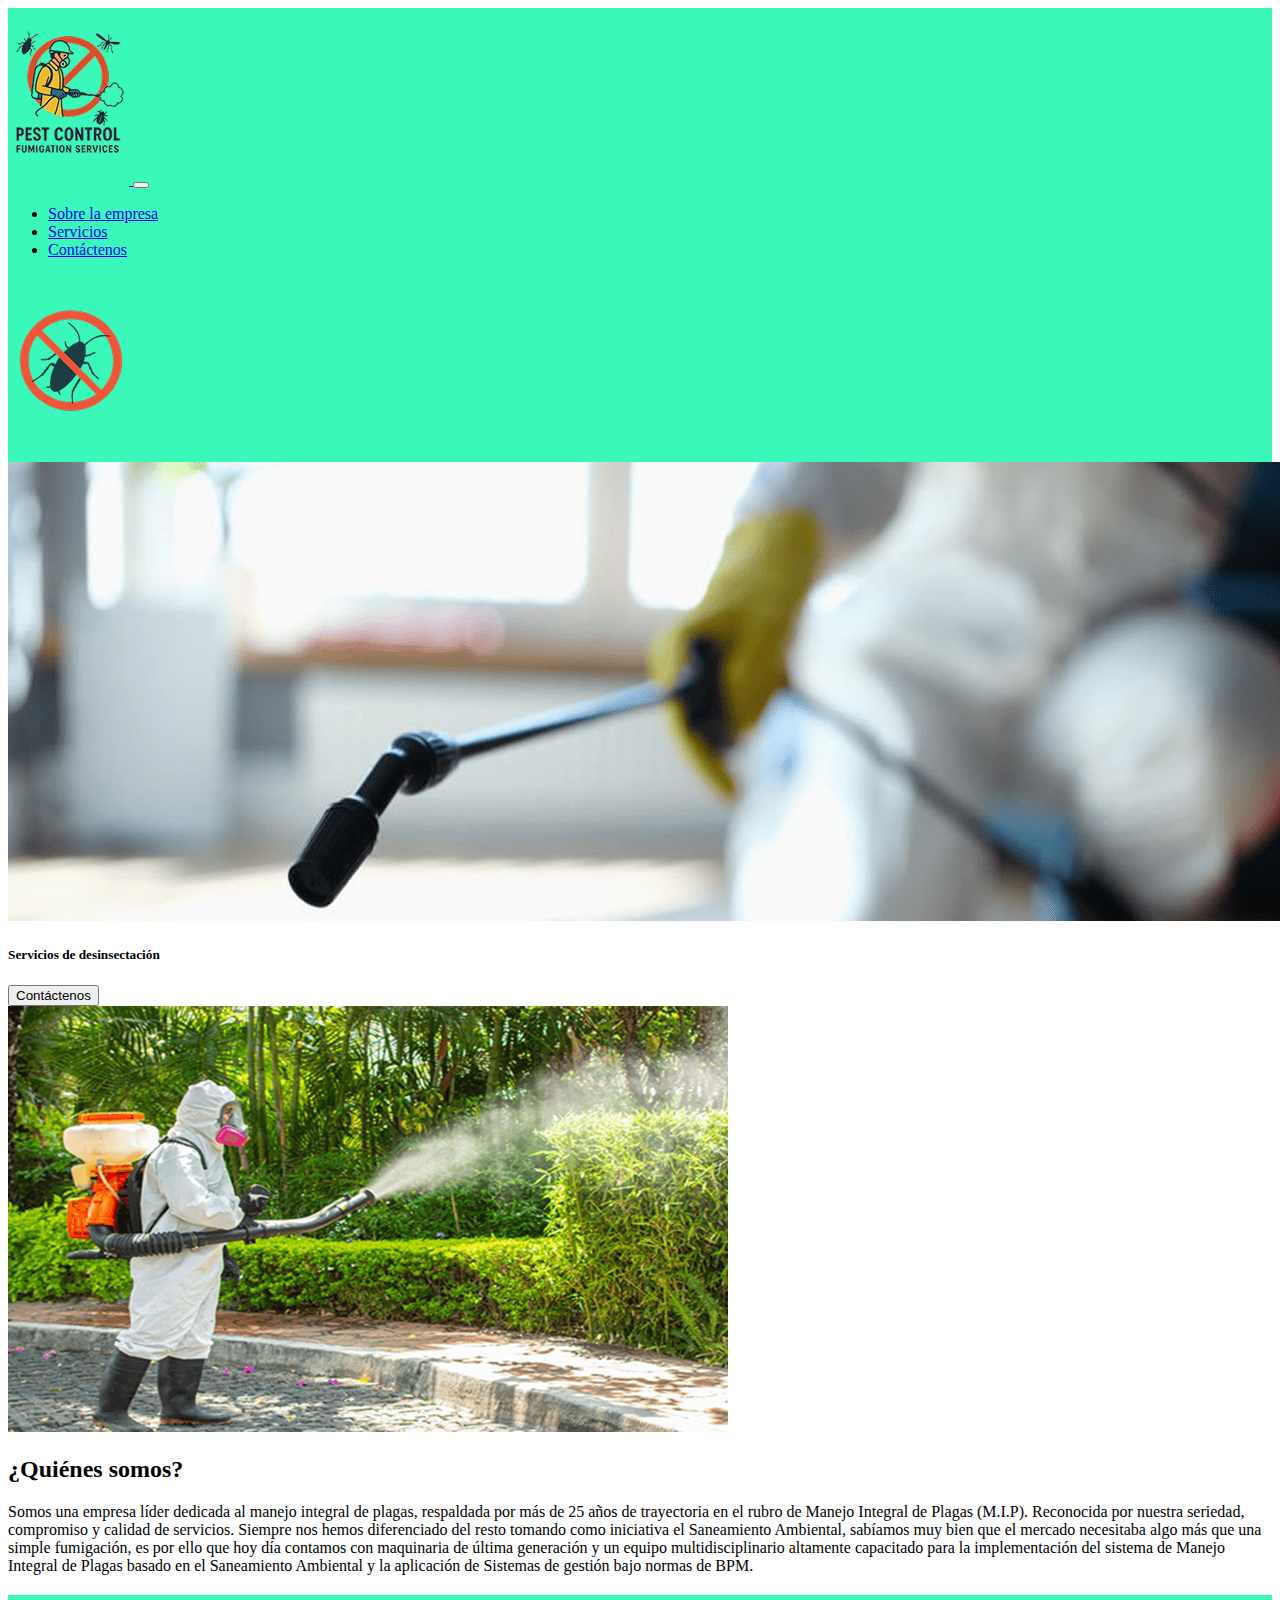
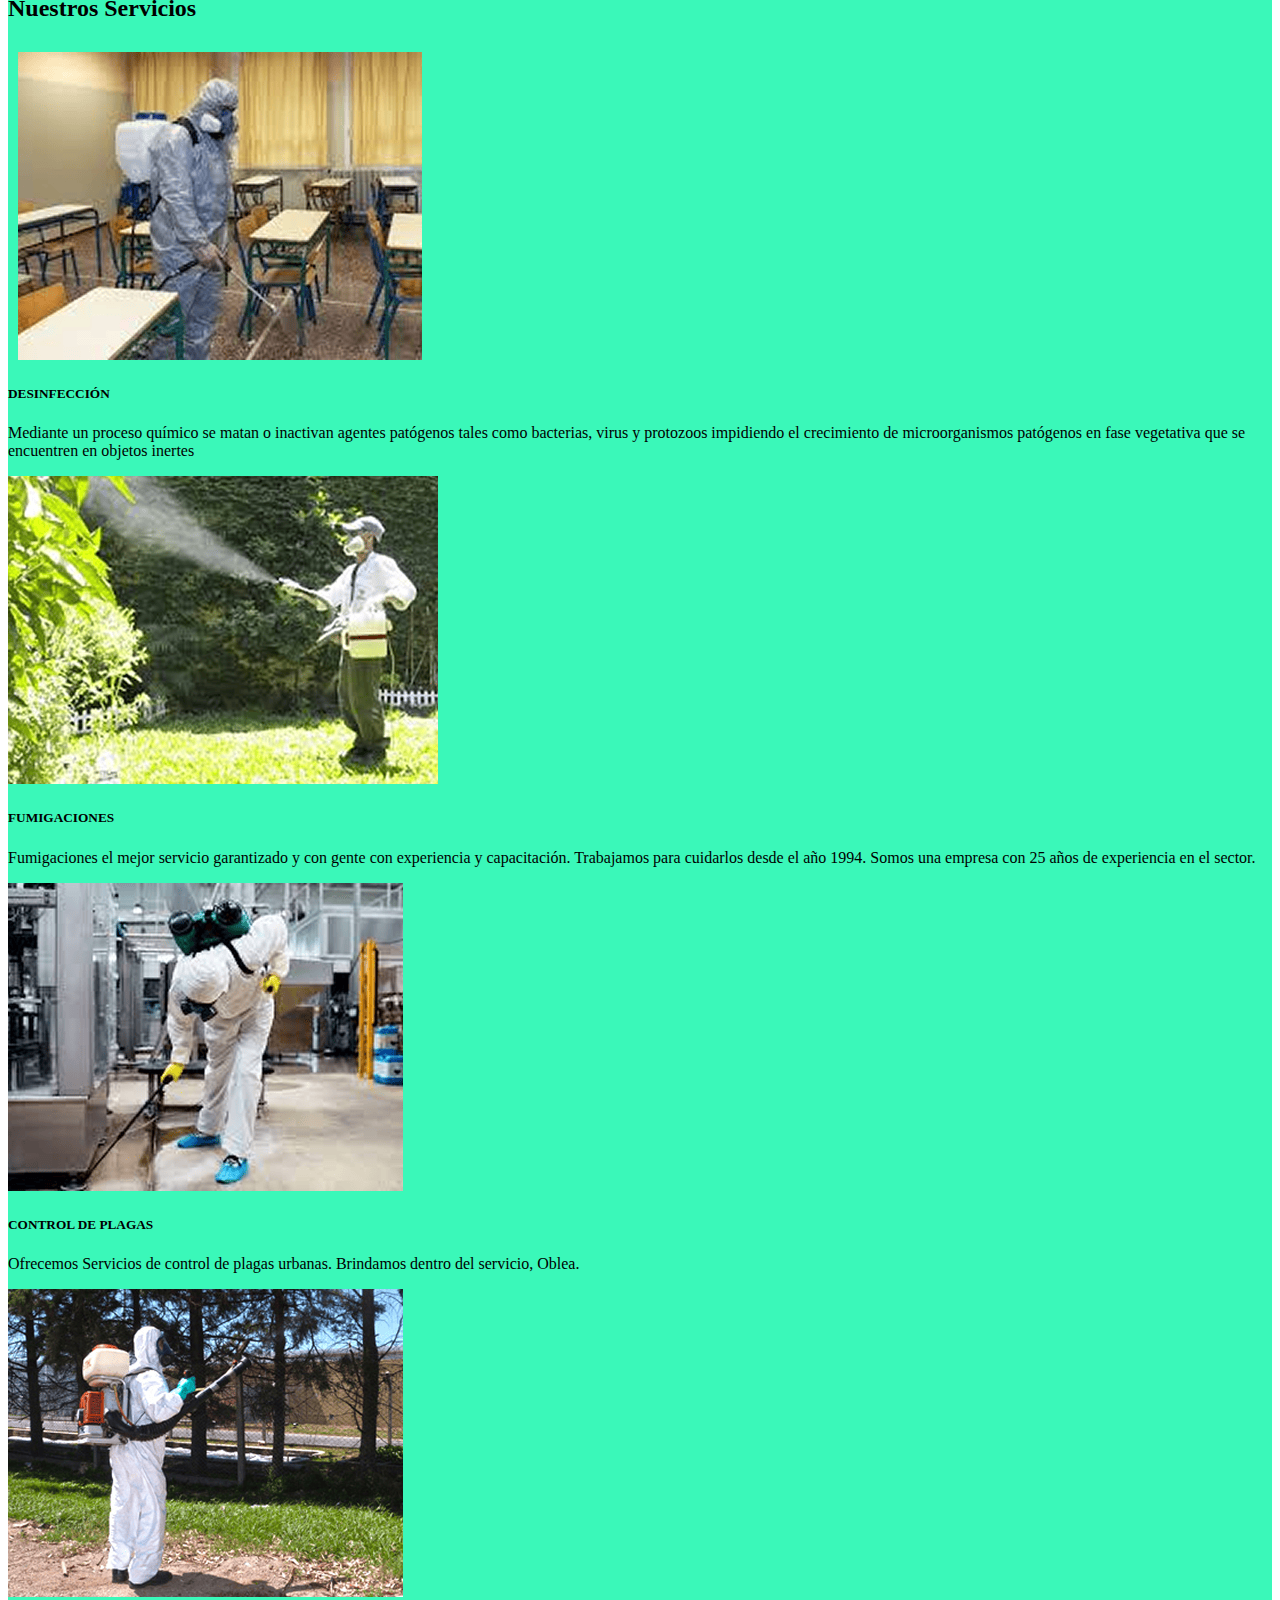
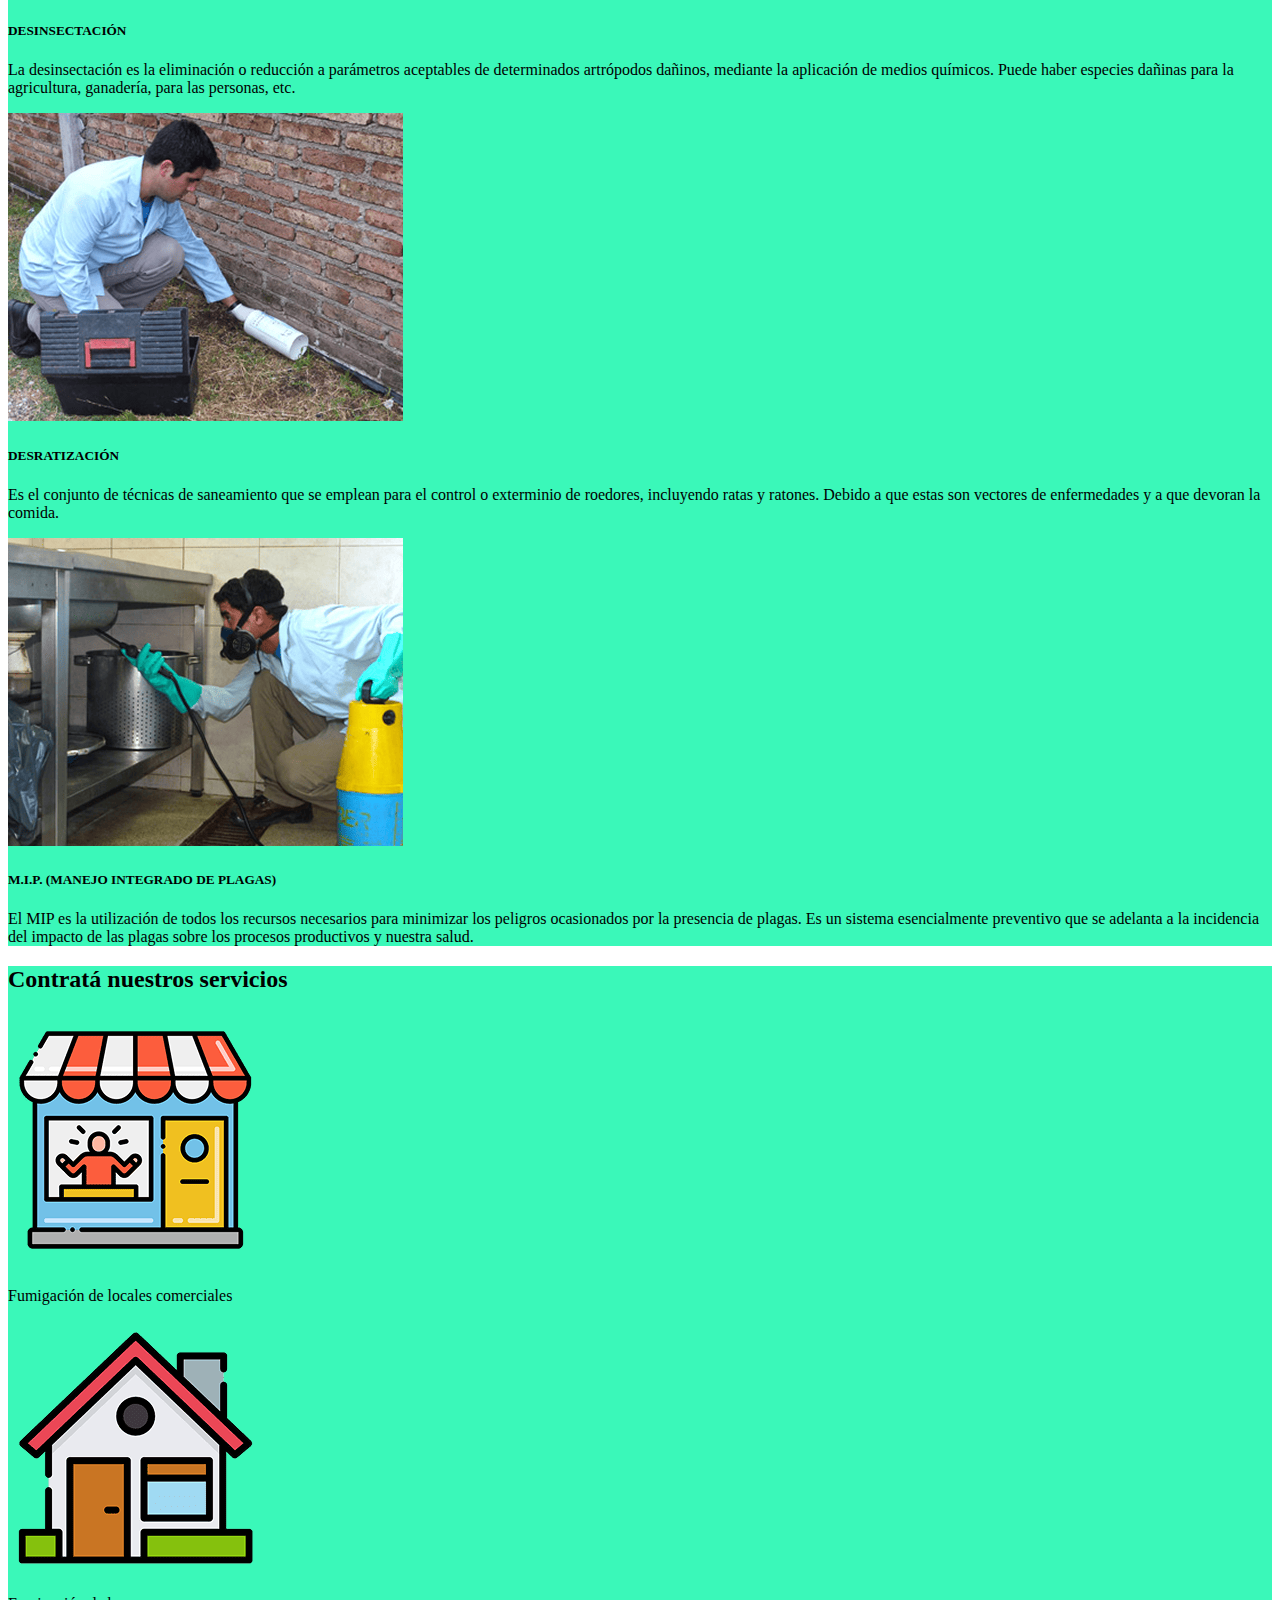
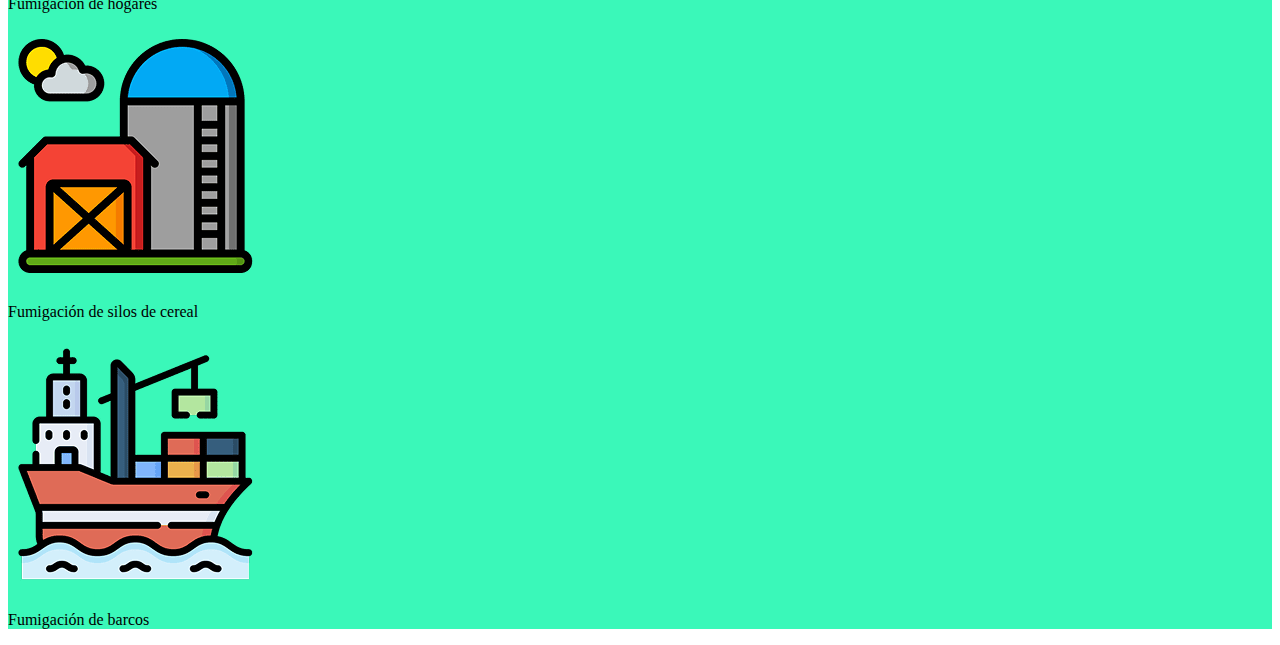
<file: index.html>
<!DOCTYPE html>
<html lang="en">

<head>
  <meta charset="UTF-8" />
  <meta name="viewport" content="width=device-width, initial-scale=1.0" />
  <link href="https://cdn.jsdelivr.net/npm/bootstrap@5.3.8/dist/css/bootstrap.min.css" rel="stylesheet"
    integrity="sha384-sRIl4kxILFvY47J16cr9ZwB07vP4J8+LH7qKQnuqkuIAvNWLzeN8tE5YBujZqJLB" crossorigin="anonymous" />
  <script src="https://cdn.jsdelivr.net/npm/bootstrap@5.3.8/dist/js/bootstrap.bundle.min.js"
    integrity="sha384-FKyoEForCGlyvwx9Hj09JcYn3nv7wiPVlz7YYwJrWVcXK/BmnVDxM+D2scQbITxI"
    crossorigin="anonymous"></script>
  <link rel="stylesheet" href="styles/style.css" />
  <title>Pest Control</title>
</head>

<body>
  <header>
    <nav class="navbar navbar-expand-lg bg-verde-agua">
      <div class="container-fluid bg-verde-agua">
        <a class="navbar-brand" href="#">
          <img src="assets/logo-pest control.png" alt="Logo" />
        </a>

        <button class="navbar-toggler fw-bold" type="button" data-bs-toggle="collapse" data-bs-target="#navbarNav"
          aria-controls="navbarNav" aria-expanded="false" aria-label="Toggle navigation">
          <span class="navbar-toggler-icon"></span>
        </button>

        <div class="collapse navbar-collapse" id="navbarNav">
          <ul class="navbar-nav mx-auto text-center">
            <li class="nav-item fw-bold">
              <a class="nav-link active text-white" aria-current="page" href="#">Sobre la empresa</a>
            </li>
            <li class="nav-item fw-bold">
              <a class="nav-link text-white" href="#">Servicios</a>
            </li>
            <li class="nav-item fw-bold">
              <a class="nav-link text-white" href="#">Contáctenos</a>
            </li>
          </ul>
        </div>

        <!-- 🔹 Este logo se oculta en pantallas pequeñas -->
        <a class="navbar-brand d-none d-lg-block" href="#">
          <img src="assets/prohibido cucarachas.png" alt="Logo de prohibido cucarachas" />
        </a>
      </div>
    </nav>
  </header>
  <main>
    <section>
      <div class="card text-bg-dark">
        <img src="assets/hero-index.png" class="card-img" alt="Hombre fumigando plantas">
        <div class="card-img-overlay d-flex flex-column justify-content-center align-items-center">
          <h5 class="card-title fs-1 text-success fw-bold">Servicios de desinsectación</h5>
          <button type="button" class="btn btn-success">Contáctenos</button>
        </div>
      </div>
    </section>
    <section>
      <div class="container my-3">
        <div class="row align-items-center">
          <!-- Imagen -->
          <div class="col-12 col-md-5 mb-3 mb-md-0 text-center">
            <img src="assets/fugador plantas.png" class="img-fluid rounded" alt="...">
          </div>

          <!-- Texto -->
          <div class="col-12 col-md-7 d-flex flex-column justify-content-center">
            <h2 class="text-success fw-bold">¿Quiénes somos?</h2>
            <p class="fs-5 text-justify">
              Somos una empresa líder dedicada al manejo integral de plagas, respaldada por más de 25 años
              de trayectoria en el rubro de Manejo Integral de Plagas (M.I.P). Reconocida por nuestra
              seriedad, compromiso y calidad de servicios.
              Siempre nos hemos diferenciado del resto tomando como iniciativa el Saneamiento Ambiental, sabíamos muy
              bien
              que el mercado necesitaba algo más que una simple fumigación, es por ello que hoy día contamos con
              maquinaria de última generación y un equipo multidisciplinario altamente capacitado para la implementación
              del sistema de Manejo Integral de Plagas basado en el Saneamiento Ambiental y la aplicación de Sistemas de
              gestión bajo normas de BPM.
            </p>
          </div>
        </div>
      </div>
    </section>
    <section class="bg-verde-agua text-white text-center py-5">
      <div class="container">
        <h2 class="fw-bold mb-4">Nuestros Servicios</h2>
        <div class="row g-4">
          <div class="row row-cols-1 row-cols-md-3 g-4">
            <div class="col">
              <div class="card h-100">
                <img src="assets/desinfeccion de aula.png" class="card-img-top" alt="...">
                <div class="card-body">
                  <h5 class="card-title text-primary fw-semibold">DESINFECCIÓN</h5>
                  <p class="card-text">Mediante un proceso químico se matan o inactivan agentes patógenos tales como
                    bacterias, virus y protozoos impidiendo el crecimiento de microorganismos patógenos en fase
                    vegetativa que se encuentren en objetos inertes</p>
                </div>
              </div>
            </div>
            <div class="col">
              <div class="card h-100">
                <img src="assets/fumigando plantas.png" class="card-img-top" alt="...">
                <div class="card-body">
                  <h5 class="card-title text-primary fw-semibold">FUMIGACIONES</h5>
                  <p class="card-text">Fumigaciones el mejor servicio garantizado y con gente con experiencia y
                    capacitación. Trabajamos para cuidarlos desde el año 1994. Somos una empresa con 25 años de
                    experiencia en el sector.</p>
                </div>
              </div>
            </div>
            <div class="col">
              <div class="card h-100">
                <img src="assets/fumigando fabrica.png" class="card-img-top" alt="...">
                <div class="card-body">
                  <h5 class="card-title text-primary fw-semibold">CONTROL DE PLAGAS</h5>
                  <p class="card-text">Ofrecemos Servicios de control de plagas urbanas. Brindamos dentro del servicio,
                    Oblea.</p>
                </div>
              </div>
            </div>
            <div class="col">
              <div class="card h-100">
                <img src="assets/fumigando arboles.png" class="card-img-top" alt="...">
                <div class="card-body">
                  <h5 class="card-title text-primary fw-semibold">DESINSECTACIÓN</h5>
                  <p class="card-text">La desinsectación es la eliminación o reducción a parámetros aceptables de
                    determinados artrópodos dañinos, mediante la aplicación de medios químicos. Puede haber especies
                    dañinas para la agricultura, ganadería, para las personas, etc.</p>
                </div>
              </div>
            </div>
            <div class="col">
              <div class="card h-100">
                <img src="assets/trampa.png" class="card-img-top" alt="...">
                <div class="card-body">
                  <h5 class="card-title text-primary fw-semibold">DESRATIZACIÓN</h5>
                  <p class="card-text">Es el conjunto de técnicas de saneamiento que se emplean para el control o
                    exterminio de roedores, incluyendo ratas y ratones. Debido a que estas son vectores de enfermedades
                    y a que devoran la comida.</p>
                </div>
              </div>
            </div>
            <div class="col">
              <div class="card h-100">
                <img src="assets/fumigando cocina.png" class="card-img-top" alt="...">
                <div class="card-body">
                  <h5 class="card-title text-primary fw-semibold">M.I.P. (MANEJO INTEGRADO DE PLAGAS)</h5>
                  <p class="card-text">El MIP es la utilización de todos los recursos necesarios para minimizar los
                    peligros ocasionados por la presencia de plagas. Es un sistema esencialmente preventivo que se
                    adelanta a la incidencia del impacto de las plagas sobre los procesos productivos y nuestra salud.
                  </p>
                </div>
              </div>
            </div>
          </div>
        </div>
      </div>
    </section>
    <section class="bg-verde-agua">
      <div class="container py-5">
        <h2 class="text-primary fw-semibold text-center">Contratá nuestros servicios</h2>
        <div class="container d-flex justify-content-center flex-wrap gap-4 mt-4">
          <div class="card bg-verde-agua border-0 m-3" style="width: 16rem;">
            <img src="assets/logo tienda.png" class="card-img-top" alt="...">
            <div class="card-body">
              <p class="card-text fs-2 fw-bold">Fumigación de locales comerciales</p>
            </div>
          </div>
          <div class="card bg-verde-agua border-0 m-3" style="width: 16rem;">
            <img src="assets/logo casa.png" class="card-img-top" alt="...">
            <div class="card-body">
              <p class="card-text fs-2 fw-bold">Fumigación de hogares</p>
            </div>
          </div>
          <div class="card bg-verde-agua border-0 m-3" style="width: 16rem;">
            <img src="assets/logo silo.png" class="card-img-top" alt="...">
            <div class="card-body">
              <p class="card-text fs-2 fw-bold">Fumigación de silos de cereal</p>
            </div>
          </div>
          <div class="card bg-verde-agua border-0 m-3" style="width: 16rem;">
            <img src="assets/logo barco.png" class="card-img-top" alt="...">
            <div class="card-body">
              <p class="card-text fs-2 fw-bold">Fumigación de barcos</p>
            </div>
          </div>
        </div>
      </div>
    </section>
  </main>

</body>

</html>
</file>
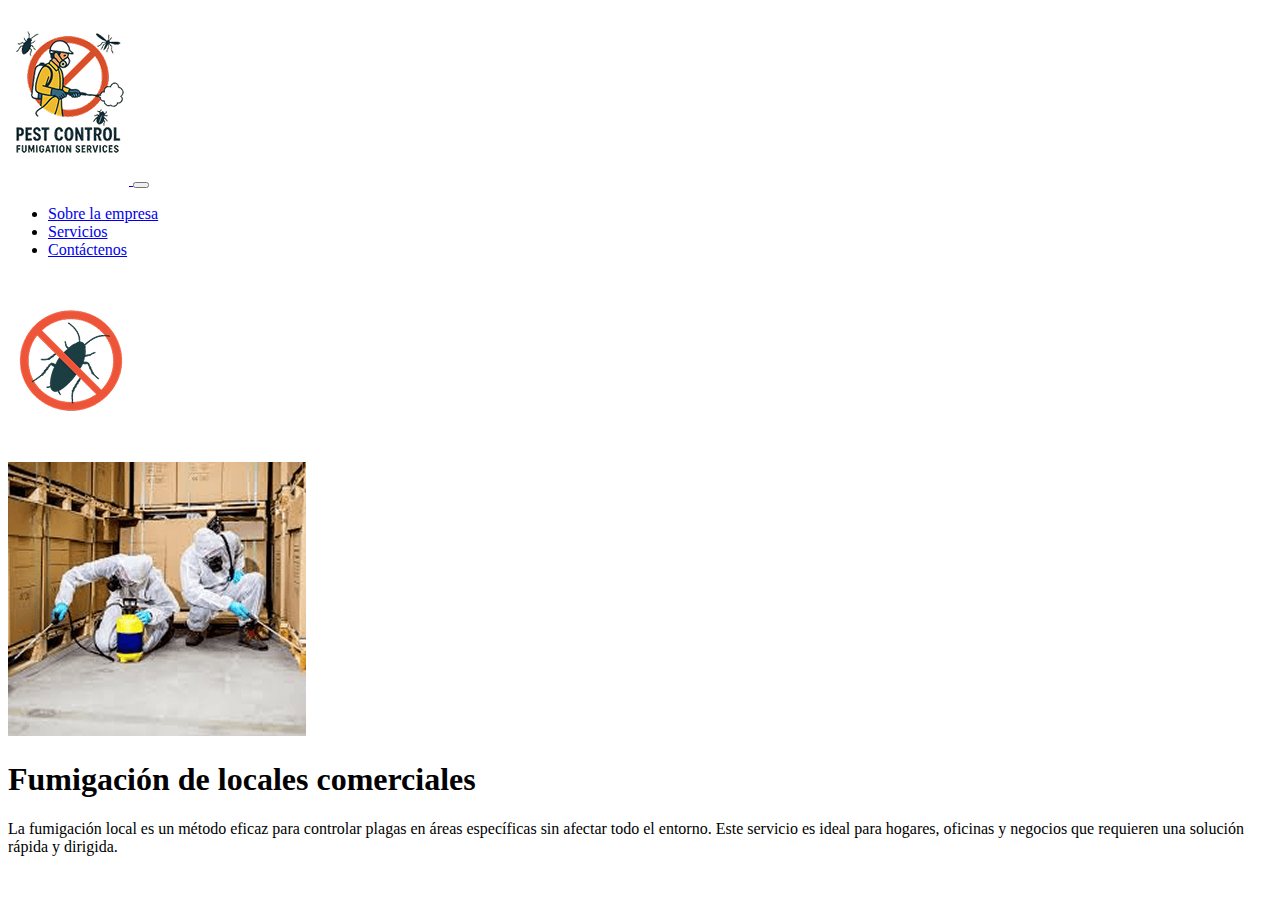
<file: paginas/fumigacionLocal.html>
<!DOCTYPE html>
<html lang="en">

<head>
    <meta charset="UTF-8">
    <meta name="viewport" content="width=device-width, initial-scale=1.0">

    <link href="https://cdn.jsdelivr.net/npm/bootstrap@5.3.8/dist/css/bootstrap.min.css" rel="stylesheet"
        integrity="sha384-sRIl4kxILFvY47J16cr9ZwB07vP4J8+LH7qKQnuqkuIAvNWLzeN8tE5YBujZqJLB" crossorigin="anonymous">
    <script src="https://cdn.jsdelivr.net/npm/bootstrap@5.3.8/dist/js/bootstrap.bundle.min.js"
        integrity="sha384-FKyoEForCGlyvwx9Hj09JcYn3nv7wiPVlz7YYwJrWVcXK/BmnVDxM+D2scQbITxI"
        crossorigin="anonymous"></script>

    <title>Fumicacion Local</title>
</head>


<body>

    <main>
        <nav class="navbar navbar-expand-lg bg-success">
            <div class="container-fluid bg-success">
                <a class="navbar-brand" href="#">
                    <img src="../assets/logo-pest control.png" alt="Logo">
                </a>

                <button class="navbar-toggler fw-bold" type="button" data-bs-toggle="collapse"
                    data-bs-target="#navbarNav" aria-controls="navbarNav" aria-expanded="false"
                    aria-label="Toggle navigation">
                    <span class="navbar-toggler-icon"></span>
                </button>

                <div class="collapse navbar-collapse" id="navbarNav">
                    <ul class="navbar-nav mx-auto text-center">
                        <li class="nav-item fw-bold">
                            <a class="nav-link active text-white" aria-current="page" href="#">Sobre la empresa</a>
                        </li>
                        <li class="nav-item fw-bold">
                            <a class="nav-link text-white" href="#">Servicios</a>
                        </li>
                        <li class="nav-item fw-bold">
                            <a class="nav-link text-white" href="#">Contáctenos</a>
                        </li>
                    </ul>
                </div>

                <!-- 🔹 Este logo se oculta en pantallas pequeñas -->
                <a class="navbar-brand d-none d-lg-block" href="#">
                    <img src="../assets/prohibido cucarachas.png" alt="Logo de prohibido cucarachas">
                </a>
            </div>
        </nav>


        <section>
           <div class="container my-4">
  <div class="row align-items-center">
    
    <!-- Imagen a la izquierda -->
    <div class="col-md-4 text-center">
      <img src="../assets/fumugacionLocal(1).png" class="img-fluid img-thumbnail rounded" alt="Fumigación local">
    </div>
    
    <!-- Texto a la derecha -->
    <div class="col-md-8 text-center">
      <h1 class="h3 mb-3">Fumigación de locales comerciales</h1>
      <p class="mb-0">
        La fumigación local es un método eficaz para controlar plagas en áreas específicas sin afectar
        todo el entorno. Este servicio es ideal para hogares, oficinas y negocios que requieren una
        solución rápida y dirigida.
      </p>
    </div>

  </div>
</div>


        </section>

    </main>





</body>

</html>
</file>
<file: styles/style.css>
.bg-celeste-agua {
      background-color: #d9eeb8;
  }

  .bg-verde-agua {
      background-color: #3af8b9;
      /* verde agua (aquamarine) */
  }

  .bg-verde-esmeralda{
        background-color: #50c878;
        /* verde esmeralda (emerald) */
  }
</file>
